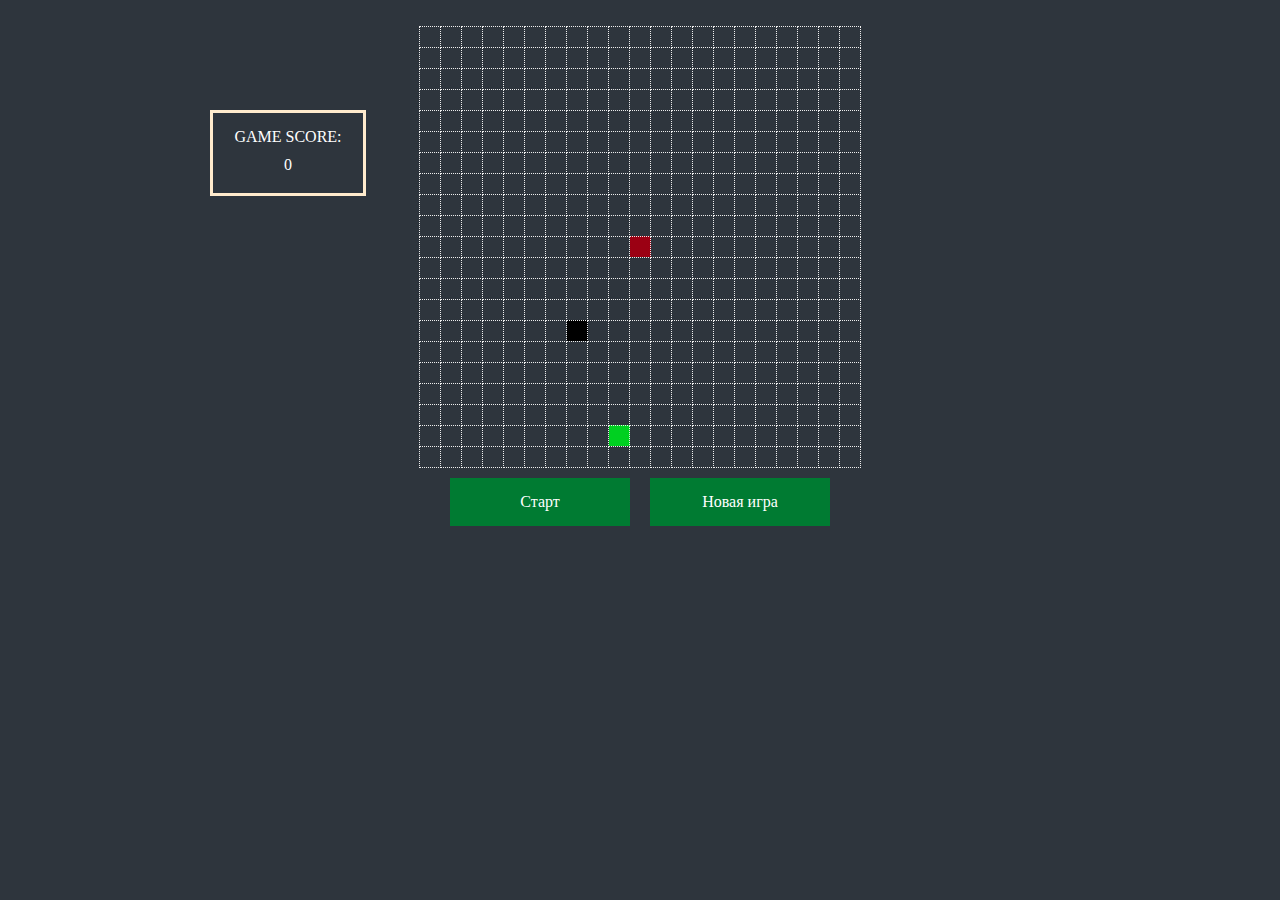
<file: index.html>
<!DOCTYPE html>
<html lang="en">
<head>
    <meta charset="UTF-8">
    <title>Змейка</title>
    <link rel="stylesheet" href="style.css" />
</head>
<body>
<div id="game-wrap" class="gameDesk">
    <table id="game"></table>
</div>
<div class="scoreCheck">
    <p>GAME SCORE:</p>
    <div id="score"></div>
</div>
<div id="menu">
    <div id="playButton" class="menuButton">Старт</div>
    <div id="newGameButton" class="menuButton">Новая игра</div>
</div>

<script src="js.js"></script>
</body>
</html>
</file>
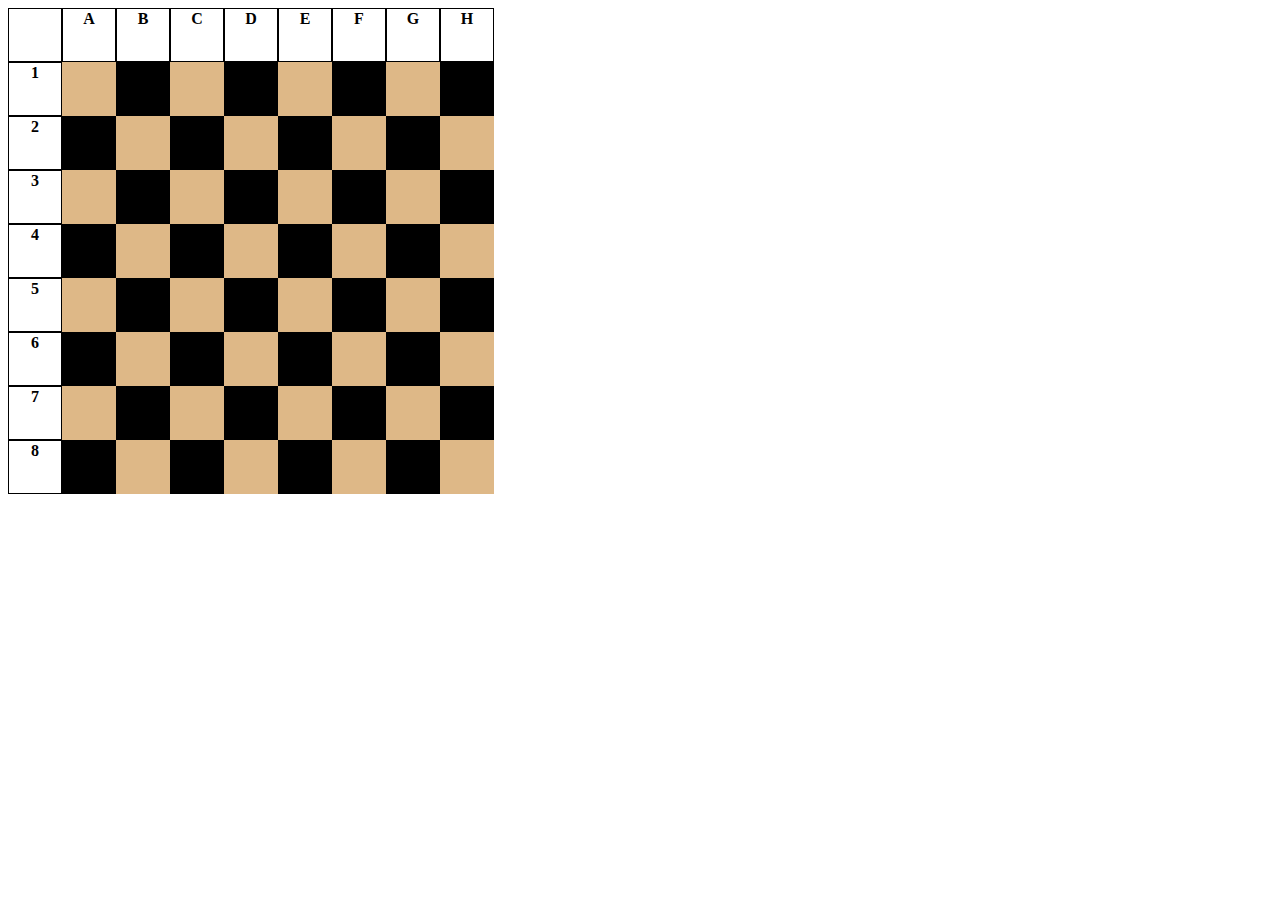
<file: les_5.html>
<!DOCTYPE html>
<html lang="en">
<head>
    <meta charset="UTF-8">
    <meta http-equiv="X-UA-Compatible" content="IE=edge">
    <meta name="viewport" content="width=device-width, initial-scale=1.0">
    <title>Document</title>
    <style>
        .blackItem {
            width: 50px;
            height: 50px;
            background-color: black;
       }
      .whiteItem {
            width: 50px;
            height: 50px;
            background-color: burlywood;
       }
       .numbers {
          width: 50px;
          height: 50px; 
          text-align: center;
          font-size: 14;
          font-weight: bold;
          border: 1px solid black;
       }
      </style>
</head>
<body>
    <div class="chessDesk"></div>
    <script type="text/javascript">
        'use strict';
        //1. Создать функцию, генерирующую шахматную доску. 
        //При этом можно использовать любые html-теги по своему желанию. 
        //Доска должна быть разлинована соответствующим образом, т.е. чередовать черные и белые ячейки. 
        //Строки должны нумероваться числами от 1 до 8, столбцы – латинскими буквами A, B, C, D, E, F, G, H.

        //Не хочу подсматривать в уже имеющееся решение, но понимаю, что совсем не оптимально (хоть и работает) 
        //Пока ничего более изящного в голову не приходит.

        function chess(){
    let board = document.querySelector('.chessDesk');
    let flag = true;
    let rowName = document.createElement('tr');
    board.appendChild(rowName);
    let chessName = ['', 'A', 'B', 'C', 'D', 'E', 'F', 'G', 'H'];
        for(let i = 0; i < 9; i++){
            let block = document.createElement('td');
            rowName.appendChild(block);
            block.innerHTML = chessName[i];
            block.className='numbers'
        };
            for (let r = 1; r < 9; r++){
                let trChess = document.createElement('tr');
                board.appendChild(trChess);
                let block = document.createElement('td');
                trChess.appendChild(block);
                block.innerHTML = r;
                block.className='numbers'
                        for(let t = 0; t < 8; t++){
                            if(t==0)
                            flag =!flag;
                            let block = document.createElement('td');
                            flag ? block.className='blackItem': block.className='whiteItem';
                            trChess.appendChild(block);
                            flag=!flag;
                        }
            }
};
chess(); 


//2*. Заполнить созданную таблицу буквами, отвечающими за шахматную фигуру, например К – король, Ф – ферзь и т.п.,
//3. Сделать генерацию корзины динамической: верстка корзины не должна находиться в HTML-структуре. Там должен быть только div, в который будет вставляться корзина, сгенерированная на базе JS:
//3.1. Пустая корзина должна выводить строку «Корзина пуста»;
//3.2. Наполненная должна выводить «В корзине: n товаров на сумму m рублей».

const cart = {
    goods: [
    {name: 'item1', price: 347, quantity: 1},
    {name: 'item2', price: 299, quantity: 1},
    {name: 'item3', price: 15, quantity: 5},
    {name: 'item4', price: 999, quantity: 2}
],

countBasketPrice(){
    return this.goods.reduce((totalPrice, cartItem) => totalPrice + cartItem.price*cartItem.quantity, 0)
}
};

console.log(cart.countBasketPrice());



//4*. Сделать так, чтобы товары в каталоге выводились при помощи JS:
//4.1. Создать массив товаров (сущность Product);
//4.2. При загрузке страницы на базе данного массива генерировать вывод из него. HTML-код должен содержать только div id=”catalog” без вложенного кода. Весь вид каталога генерируется JS.*/
    </script> 
</body>
</html>
</file>
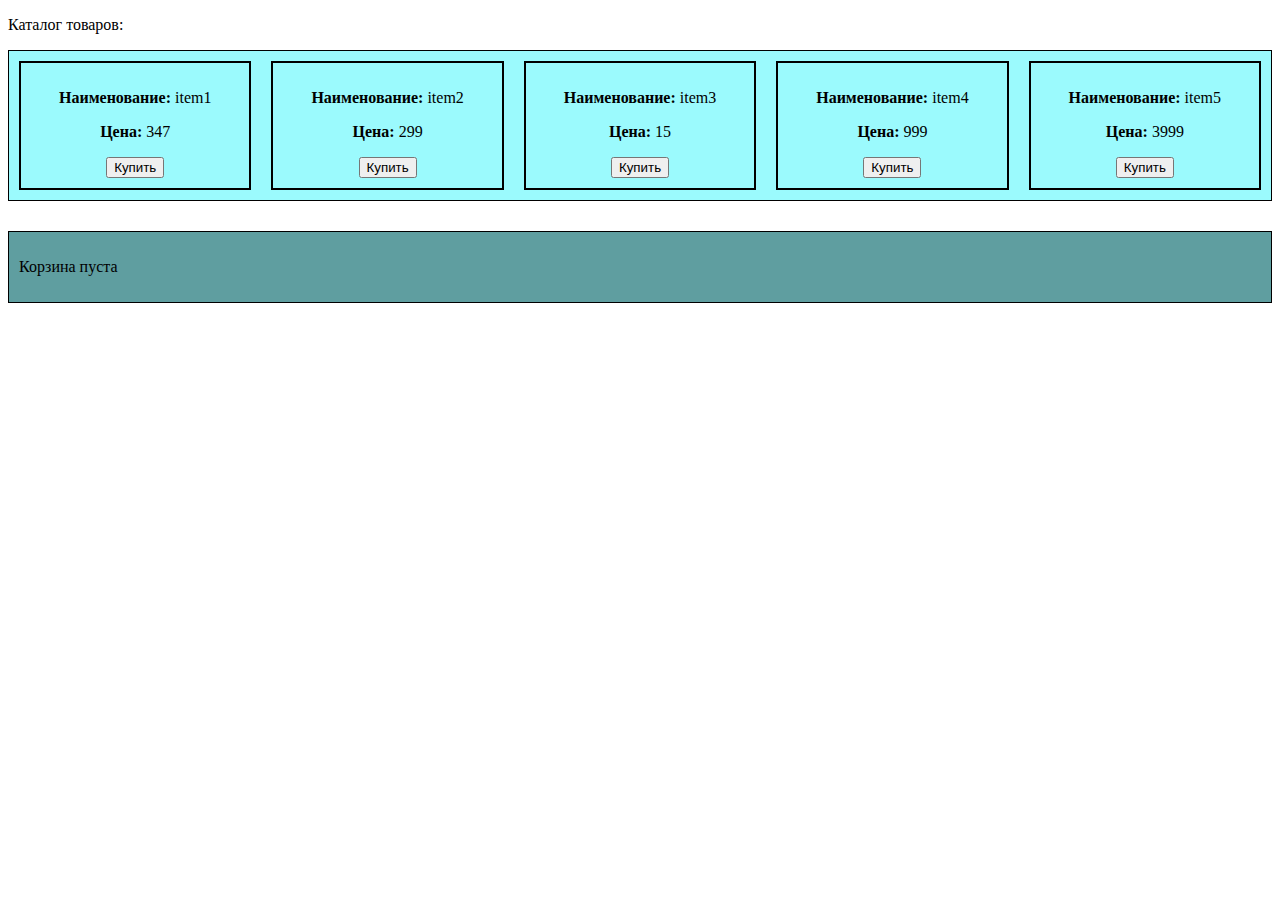
<file: les_6.html>
<!DOCTYPE html>
<html lang="en">
<head>
    <meta charset="UTF-8">
    <meta http-equiv="X-UA-Compatible" content="IE=edge">
    <meta name="viewport" content="width=device-width, initial-scale=1.0">
    <title>Document</title>
    <style>
        .cart {
            width: auto;
            height: auto;
            background-color: cadetblue;
            border: 1px solid black;
            margin: 30px 0px;
            padding: 10px 10px;
            text-align: left;
        }
        .catalog {
            width: auto;
            height: auto;
            background-color: rgb(155, 250, 253);
            border: 1px solid black;
            text-align: center;
            display: flex;
        }
        
        .block_cart {
            width: 30%;
            height: auto; 
            text-align: center;
            font-size: 14px;
            padding: 10px 10px;
            border: black 2px solid;
            margin: 10px 10px;
    
        }
        .block_catalog {
            width: 30%;
            height: auto; 
            padding: 10px 10px;
            border: black 2px solid;
            margin: 10px 10px;
    
        }
        </style>
</head>
<body>
    <p>Каталог товаров:</p>
    <div class="catalog"></div>
    <div class="cart"></div>

    <script type="text/javascript">
        'use strict';
    //1. Доработать модуль корзины.
    //a. Добавлять в объект корзины выбранные товары по клику на кнопке «Купить» без перезагрузки страницы
    //b. Привязать к событию покупки товара пересчет корзины и обновление ее внешнего вида
    
const shop = {
        catalog: [
            {id_product: 111, name: 'item1', price: 347},
            {id_product: 222, name: 'item2', price: 299},
            {id_product: 333, name: 'item3', price: 15},
            {id_product: 444, name: 'item4', price: 999},
            {id_product: 555, name: 'item5', price: 3999}
        ],

        cart: [],

    //все еще считает сумму

    countBasketPrice(){
        return this.cart.reduce((totalPrice, cartItem) => totalPrice + cartItem.price*cartItem.quantity, 0)
    },
    //поиск id честно сворован с примера в уроке, вместе с инфой про data-id С гугла

    findProductInCatalog(id_product) {
        return this.catalog.find(product => product.id_product === id_product);
    },
    
    addToCart(id_product){
        const product = this.findProductInCatalog(id_product);
        if (product) {
            const findInBasket = this.cart.find(({id_product}) => product.id_product === id_product);
            if (findInBasket) {
                findInBasket.quantity++;
            } else {
                this.cart.push({...product, quantity: 1});
            }
            this.cartRender();
        } else {
            alert('Ошибка добавления!');
        }
    },

    addEventHandlers() {
        this.catalogBlock.addEventListener('click', event => this.addToBasket(event));
    },

    addToBasket(event) {
        if (!event.target.classList.contains('product__add')) return;
        const id_product = +event.target.dataset.id;
        this.addToCart(id_product);
    },

   
    //рисует корзину

    cartRender(){
        let block = document.querySelector('.cart');
        block.innerHTML = '';
        if(this.cart.length > 0){
             block.insertAdjacentHTML('beforeend', 
            `<p>В корзине ${this.cart.length} товар(ов), на сумму ${this.countBasketPrice()} рублей</p>
            <button id = "clear">Очистить корзину</button>`)
            let clearButtons = document.getElementById("clear");
            clearButtons.addEventListener('click', this.clearCart); 
        for(let i = 0; i < this.cart.length; i++){
            block.insertAdjacentHTML('beforeend', 
            `<div class = "block_cart">
            <p><b>Наименование:</b> ${this.cart[i].name}</p>
            <p><b>Цена:</b> ${this.cart[i].price}</p>
            <p><b>Количество:</b> ${this.cart[i].quantity}</p>
            </div>`);
            };
            }
        else {
        block.insertAdjacentHTML('beforeend', `<p>Корзина пуста</p>`)
            };
    },
    
    //рисует каталог
    
    catalogRender(){
        let block = document.querySelector('.catalog');
        for(let i = 0; i < this.catalog.length; i++){
            block.insertAdjacentHTML('beforeend', 
            `<div class = "block_catalog">
            <p><b>Наименование:</b> ${this.catalog[i].name}</p>
            <p><b>Цена:</b> ${this.catalog[i].price}</p>
            <button class="product__add" data-id="${this.catalog[i].id_product}">Купить</button>
            </div>`);
            let allButtons = document.getElementsByTagName("button");
            allButtons[i].addEventListener('click', event => this.addToBasket(event));
           }
    }, 

    //Очистка корзины

    clearCart(){
        shop.cart = [];
        shop.cartRender();
    },

    //запускает все подряд

    startShop(){
        this.catalogRender();
        this.cartRender();
    }
};

shop.startShop();


 </script> 
</body>
</html>
</file>
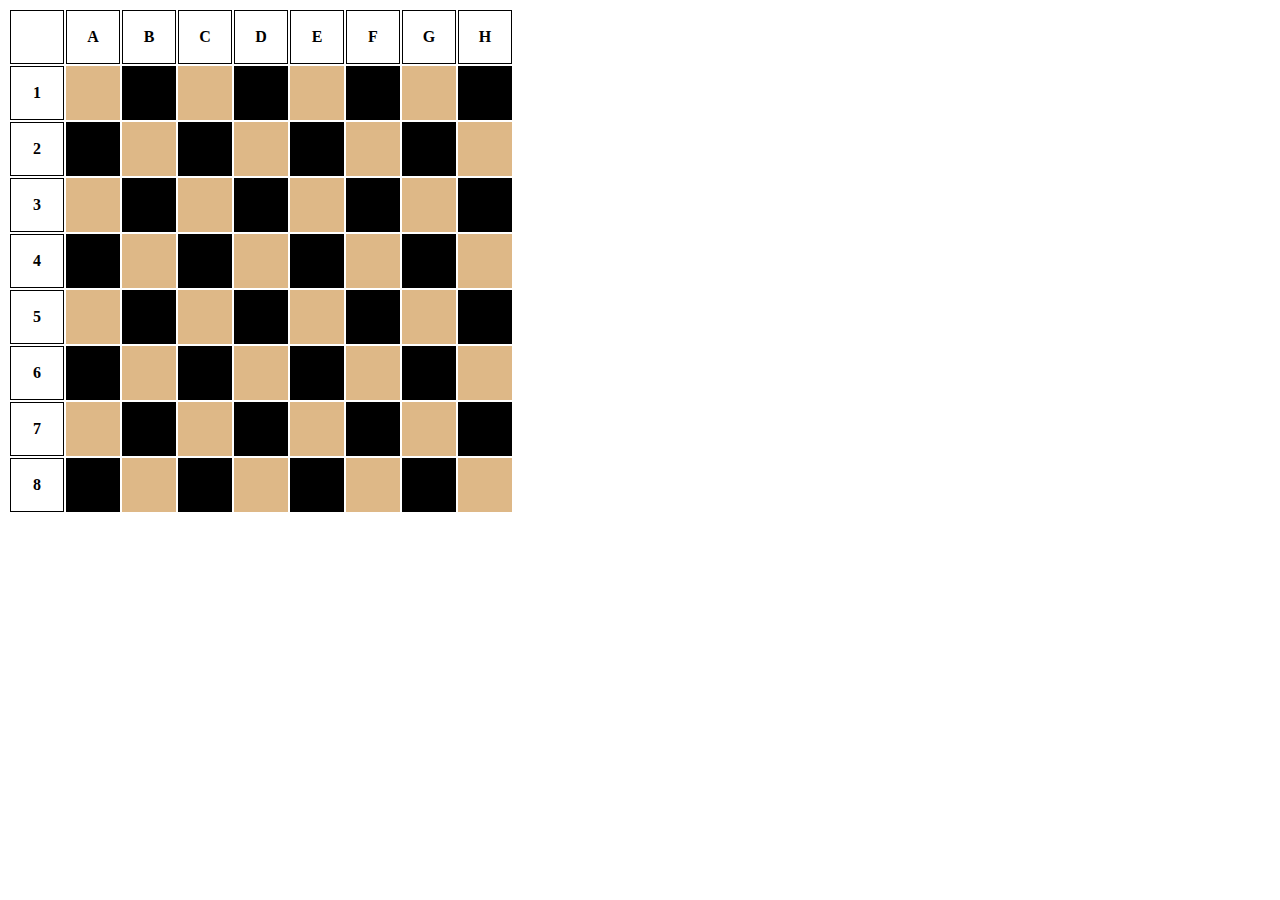
<file: training_station.html>
<!DOCTYPE html>
<html lang="en">
<head>
    <meta charset="UTF-8">
    <meta http-equiv="X-UA-Compatible" content="IE=edge">
    <meta name="viewport" content="width=device-width, initial-scale=1.0">
    <title>Document</title>
    <style>
      .blackItem {
          width: 50px;
          height: 50px;
          background-color: black;
     }
    .whiteItem {
          width: 50px;
          height: 50px;
          background-color: burlywood;
     }
     .numbers {
        width: 50px;
        height: 50px; 
        text-align: center;
        font-size: 14;
        font-weight: bold;
        border: 1px solid black;
     }
    </style>
    </head>
<body>
    <table class="chessDesk"></table>
        
<script type="text/javascript">
        'use strict';

function chess(){
    let board = document.querySelector('.chessDesk');
    let flag = true;
    let rowName = document.createElement('tr');
    board.appendChild(rowName); //добавляем строку с буквами
    let chessName = ['', 'A', 'B', 'C', 'D', 'E', 'F', 'G', 'H'];
        for(let i = 0; i < 9; i++){
            let block = document.createElement('td'); //накидываем в нее ячеек
            rowName.appendChild(block);
            block.innerHTML = chessName[i]; //накидываем в ячейки букв из массива chessName
            block.className='numbers'
        };
            for (let r = 1; r < 9; r++){
                let trChess = document.createElement('tr');
                board.appendChild(trChess);
                let block = document.createElement('td');
                trChess.appendChild(block);
                block.innerHTML = r;
                block.className='numbers'
                        for(let t = 0; t < 8; t++){
                            if(t==0)
                            flag =!flag;
                            let block = document.createElement('td');
                            flag ? block.className='blackItem': block.className='whiteItem';
                            trChess.appendChild(block);
                            flag=!flag;
                        }
            }
};
chess();      

    </script> 
</body>
</html>
</file>
<file: style.css>
* {
    margin: 0;
    padding: 0;
    background: #2e353d;
}

.menuButton {
    width: 150px;
    padding: 15px;
    margin: 10px;
    color: white;
    background: #007b32;
    text-align: center;
    cursor: pointer;
}

.menuButton:hover {
    background: #009641;
}

#game {
    border-collapse: collapse;
    margin: 2% auto 0;
}

#menu {
    display: flex;
    justify-content: center;
}

td.cell {
    width: 20px;
    height: 20px;
    border: 1px dotted #eee;
    border-collapse: collapse;
}

.food {
    background: #00d021;
}

.stone {
    background: black;
}

.snakeBody {
    background: #e5e5e5;
}

.snakeHead {
    background: #9b0013;
}

.disabled {
    background: #7c7c7c;
}

.disabled:hover {
    background: #7c7c7c;
}

.gameDesk {
    position: relative;
}

.scoreCheck {
    position: absolute;
    width: 120px;
    height: 50px;
    padding: 15px;
    margin: 10px;
    color: white;
    text-align: center;
    top: 100px;
    left: 200px;
    border: blanchedalmond 3px solid;
}

.scoreCheck p {
    margin-bottom: 10px;
}
</file>
